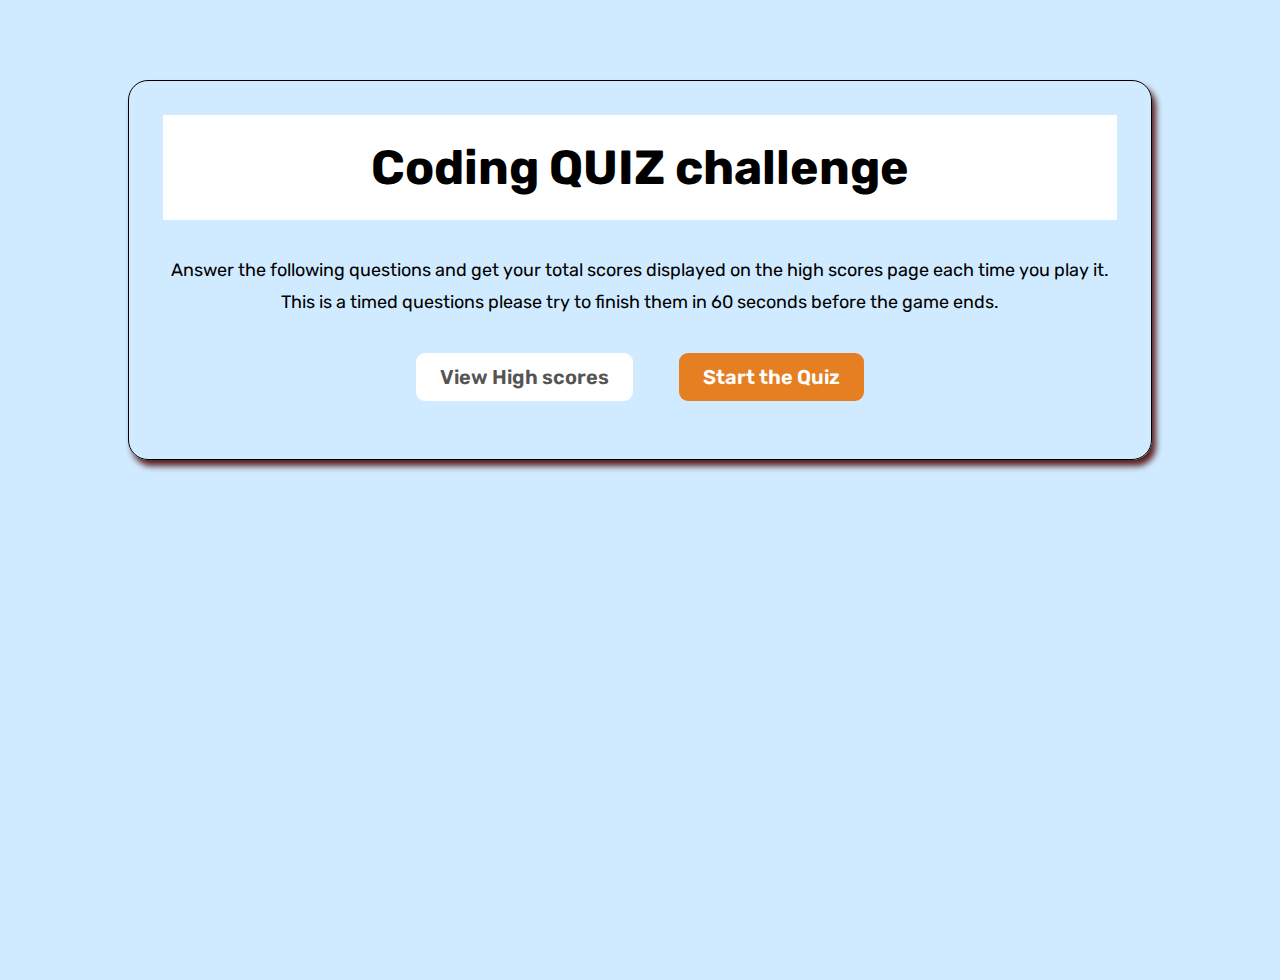
<file: Develop/index.html>
<!DOCTYPE html>
<html lang="en">
  <head>
    <meta charset="UTF-8" />
    <meta http-equiv="X-UA-Compatible" content="IE=edge" />
    <meta name="viewport" content="width=device-width, initial-scale=1.0" />
    <!-- Google fonts -->
    <link rel="preconnect" href="https://fonts.googleapis.com" />
    <link rel="preconnect" href="https://fonts.gstatic.com" crossorigin />
    <link href="https://fonts.googleapis.com/css2?family=Rubik:wght@400;500;600;700&display=swap" rel="stylesheet" />
    <link rel="stylesheet" href="./styles.css" />
    <title>Quick Quiz Application</title>
  </head>
  <body>
    <div class="container">
      <h2 class="primary-heading">Coding QUIZ challenge</h2>
      <p class="game-description">
        Answer the following questions and get your total scores displayed on the high scores page each time you play it. This is a timed questions
        please try to finish them in 60 seconds before the game ends.
      </p>
      <div class="game-cta">
        <a href="./highScores.html" class="btn btn--outline">View High scores</a>
        <a href="./quiz.html" class="btn btn--full">Start the Quiz</a>
      </div>
    </div>
    <!-- <script src="../app.js"></script> -->
  </body>
</html>
</file>
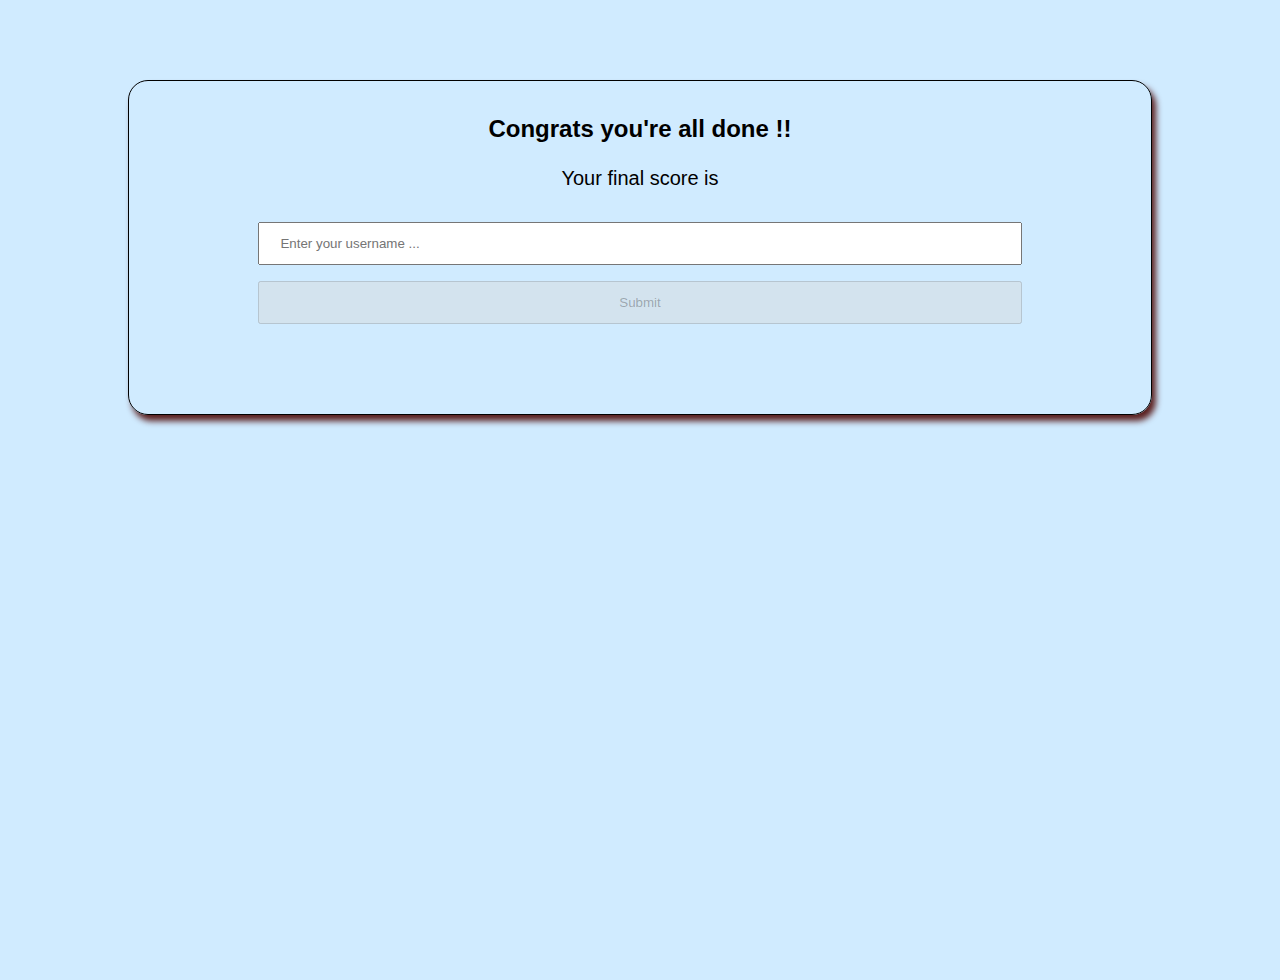
<file: Develop/endPage.html>
<!DOCTYPE html>
<html lang="en">
  <head>
    <meta charset="UTF-8" />
    <meta http-equiv="X-UA-Compatible" content="IE=edge" />
    <meta name="viewport" content="width=device-width, initial-scale=1.0" />
    <link rel="stylesheet" href="./styles.css" />
    <title>Document</title>
  </head>
  <body>
    <div class="container">
      <h1 class="final-message">Congrats you're all done !!</h1>
      <p class="score-text">Your final score is <span class="totalScores"></span></p>
      <form>
        <input type="text" name="username" id="username" placeholder="Enter your username ..." autocomplete="off" />
        <button type="submit" class="btn" id="saveScores" disabled>Submit</button>
        <p class="confirm-message"></p>
      </form>
    </div>
    <script src="../endPage.js"></script>
  </body>
</html>
</file>
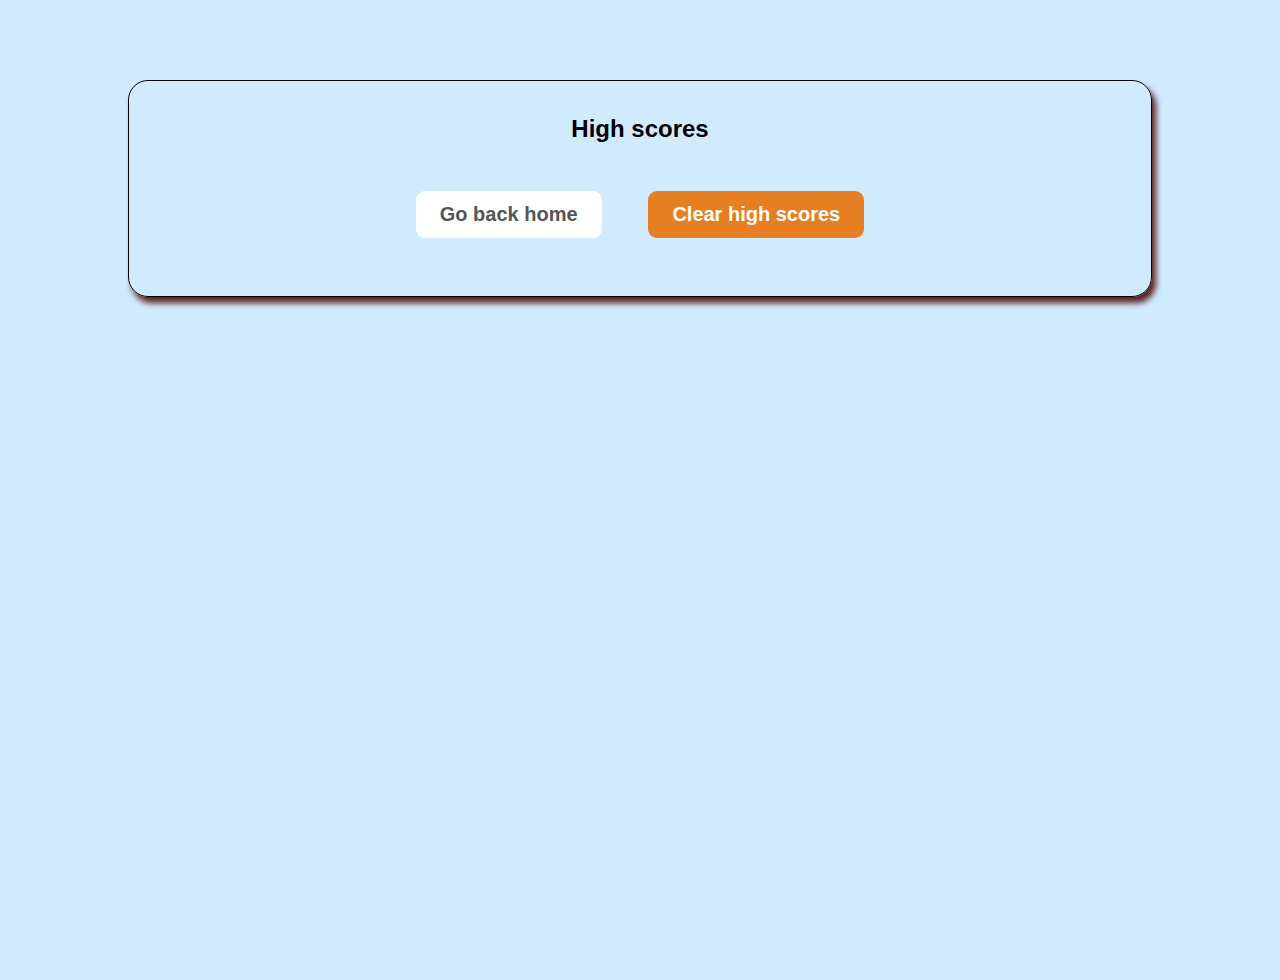
<file: Develop/highScores.html>
<!DOCTYPE html>
<html lang="en">
  <head>
    <meta charset="UTF-8" />
    <meta http-equiv="X-UA-Compatible" content="IE=edge" />
    <meta name="viewport" content="width=device-width, initial-scale=1.0" />
    <link rel="stylesheet" href="./styles.css" />
    <title>Highscores</title>
  </head>
  <body>
    <div class="container">
      <h2 class="heading-highScore">High scores</h2>
      <ul class="scoreList">
      
      </ul>
       <div class="game-cta">
        <a href="./index.html" class="btn btn--outline"
          >Go back home</a
        >
        <a href="#" id="clearScores" class="btn btn--full">Clear high scores</a>
      </div>
    </div>
    </div>


    <script src="../highScores.js"></script>
  </body>
</html>
</file>
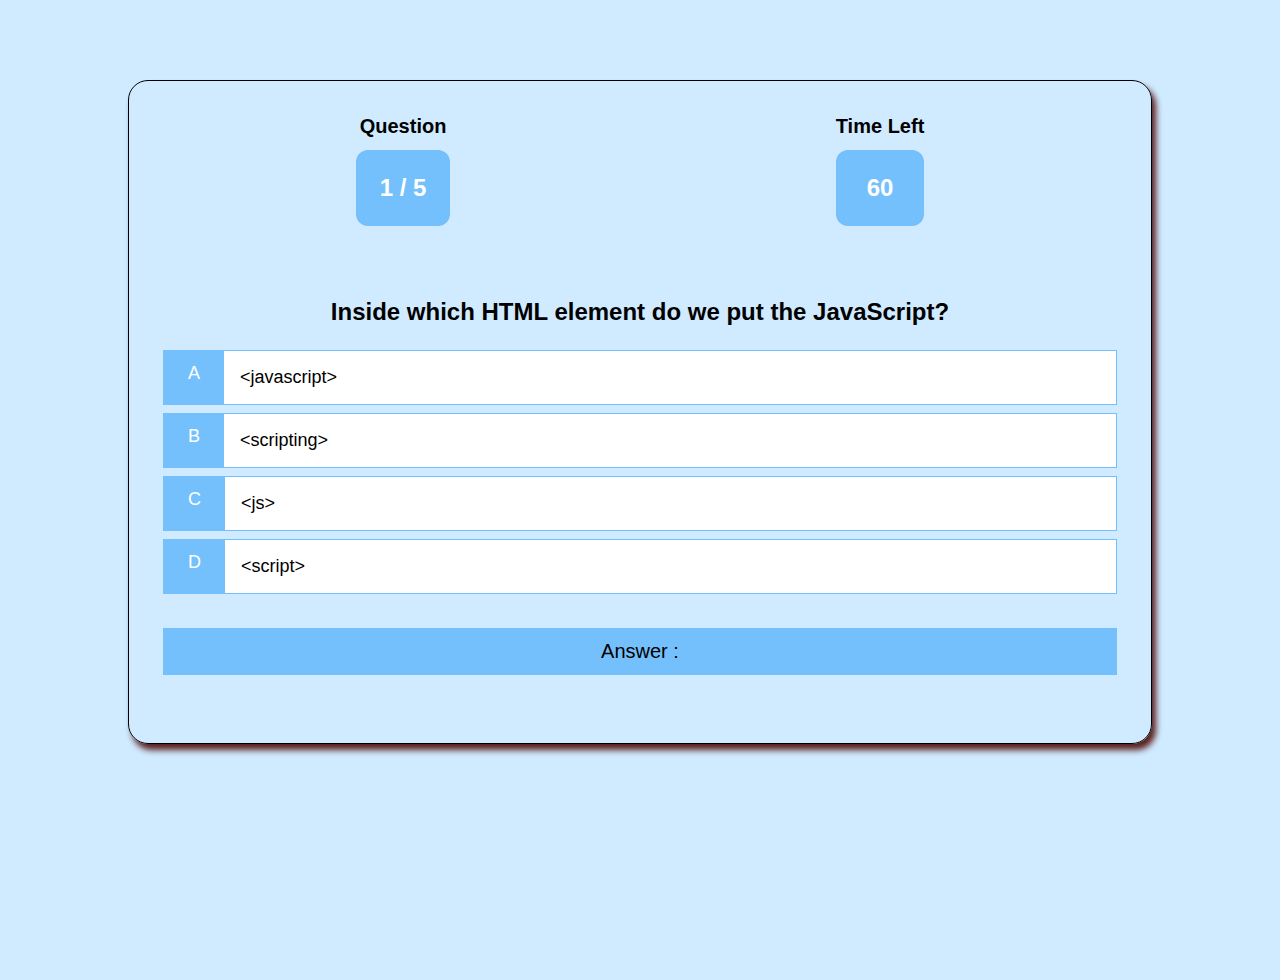
<file: Develop/quiz.html>
<!DOCTYPE html>
<html lang="en">
  <head>
    <meta charset="UTF-8" />
    <meta http-equiv="X-UA-Compatible" content="IE=edge" />
    <meta name="viewport" content="width=device-width, initial-scale=1.0" />
    <link rel="stylesheet" href="./styles.css" />
    <title>Quizzes</title>
  </head>
  <body>
    <div class="container">
      <div class="game">
        <div class="quiz-info">
          <div class="info-item">
            <p class="info-prefix">Question</p>
            <h2 class="quizCounter heading-info">1/5</h2>
          </div>
          <div class="info-item">
            <p class="info-prefix">Time Left</p>
            <h3 id="timerCount" class="heading-info">60</h3>
          </div>
        </div>
        <h2 class="question">What is the answer to this question ?</h2>
        <div class="option-container">
          <p class="option-prefix">A</p>
          <p class="option-text" data-number="1">Choice 1</p>
        </div>
        <div class="option-container">
          <p class="option-prefix">B</p>
          <p class="option-text" data-number="2">Choice 2</p>
        </div>
        <div class="option-container">
          <p class="option-prefix">C</p>
          <p class="option-text" data-number="3">Choice 3</p>
        </div>
        <div class="option-container">
          <p class="option-prefix">D</p>
          <p class="option-text" data-number="4">Choice 4</p>
        </div>
        <p class="answer-text">Answer : <span class="selected-option"></span></p>
      </div>
    </div>
    <script src="../app.js"></script>
  </body>
</html>
</file>
<file: Develop/styles.css>
* {
  margin: 0;
  padding: 0;
  box-sizing: border-box;
}

html {
  font-size: 62.5%;
  overflow-x: hidden;
}

body {
  background-color: #d0ebff;
  font-family: 'Rubik', sans-serif;
  text-align: center;
  height: 100vh;
  /* overflow: hidden; */
}

/* This container is used all over the pages */
.container {
  max-width: 80%;
  margin: 8rem auto;
  border: 0.1rem solid black;
  padding: 3.4rem;
  border-radius: 2rem;
  box-shadow: 4px 6px 6px rgb(90, 31, 31);
}

.primary-heading {
  font-size: 4.8rem;
  padding: 2.4rem;
  background-color: #fff;
  margin-bottom: 2.4rem;
}

.game-description {
  font-size: 1.8rem;
  line-height: 1.8;
  margin: 3.4rem 0;
}

.game-cta {
  margin-bottom: 2.4rem;
}

.btn:link,
.btn:visited {
  display: inline-block;
  font-size: 2rem;
  font-weight: 600;
  padding: 1.2rem 2.4rem;
  text-decoration: none;
  border-radius: 9px;
  font-family: inherit;
  cursor: pointer;
  transition: all 0.3s;
}

.btn--full:link,
.btn--full:visited {
  background-color: #e67e22;
  color: #fff;
}

.btn--full:hover,
.btn--full:active {
  background-color: #cf711f;
}

.btn--outline:link,
.btn--outline:visited {
  background-color: #fff;
  color: #555;
  margin-right: 4.4rem;
}

.btn--outline:hover,
.btn--outline:active {
  background-color: #fdf2e9;
  box-shadow: inset 0 0 0 3px #fff;
}

/* Resposnive container  */
@media screen and (max-width: 680px) {
  .primary-heading {
    font-size: 3.2rem;
  }

  .game-cta {
    display: flex;
    flex-direction: column;
    gap: 2rem;
  }

  .btn {
    width: 100%;
  }
}

/* Questions Page Styling */

.game h2 {
  font-size: 2.4rem;
  margin-bottom: 2.4rem;
}

.quiz-info {
  display: flex;
  justify-content: space-around;
  margin-bottom: 4.8rem;
}

.info-prefix {
  font-size: 2rem;
  font-weight: 700;
  margin-bottom: 1.2rem;
}

.heading-info {
  font-size: 2.4rem;
  padding: 2.4rem;
  background-color: #74c0fc;
  border-radius: 1.2rem;
  color: #fff;
}
.option-container {
  display: flex;
  margin-bottom: 0.8rem;
  width: 100%;
  font-size: 1.8rem;
  border: 0.1rem solid #74c0fc;
  background-color: #fff;
}

.option-container:hover {
  cursor: pointer;
  box-shadow: 0 0 0 3px #74c0fc;
  transition: all 0.3s;
}

.option-prefix {
  padding: 1.2rem 2.4rem;
  background-color: #74c0fc;
  color: #fff;
}

.option-text {
  padding: 1.6rem;
  width: 100%;
  text-align: left;
}

.answer-text {
  font-size: 2rem;
  width: 100%;
  margin: 3.4rem 0;
  background-color: #74c0fc;
  padding: 1.2rem 2.4rem;
}

/* End HTML page styling */
.final-message {
  font-size: 2.4rem;
  margin-bottom: 2.4rem;
}

.score-text {
  font-size: 2rem;
  margin-bottom: 2.4rem;
}
form {
  margin-bottom: 4.8rem;
}

#username {
  width: 80%;
  padding: 12px 20px;
  margin: 8px 0;
}

#saveScores {
  width: 80%;
  padding: 12px 20px;
  margin: 8px 0;
  cursor: pointer;
}

.confirm-message {
  font-size: 1.8rem;
  margin-top: 2.4rem;
}

/* High score html page styling */
.heading-highScore {
  font-size: 2.4rem;
  margin-bottom: 2.4rem;
}

.scoreList {
  list-style: none;
  font-size: 1.8rem;
  width: 100%;
  margin-bottom: 4.8rem;
}

.scoreList li {
  padding: 0.9rem 1.8rem;
  background: #74c0fc;
  margin-bottom: 1.2rem;
  text-align: left;
}

.scoreList li:hover {
  font-weight: 700;
}
</file>
